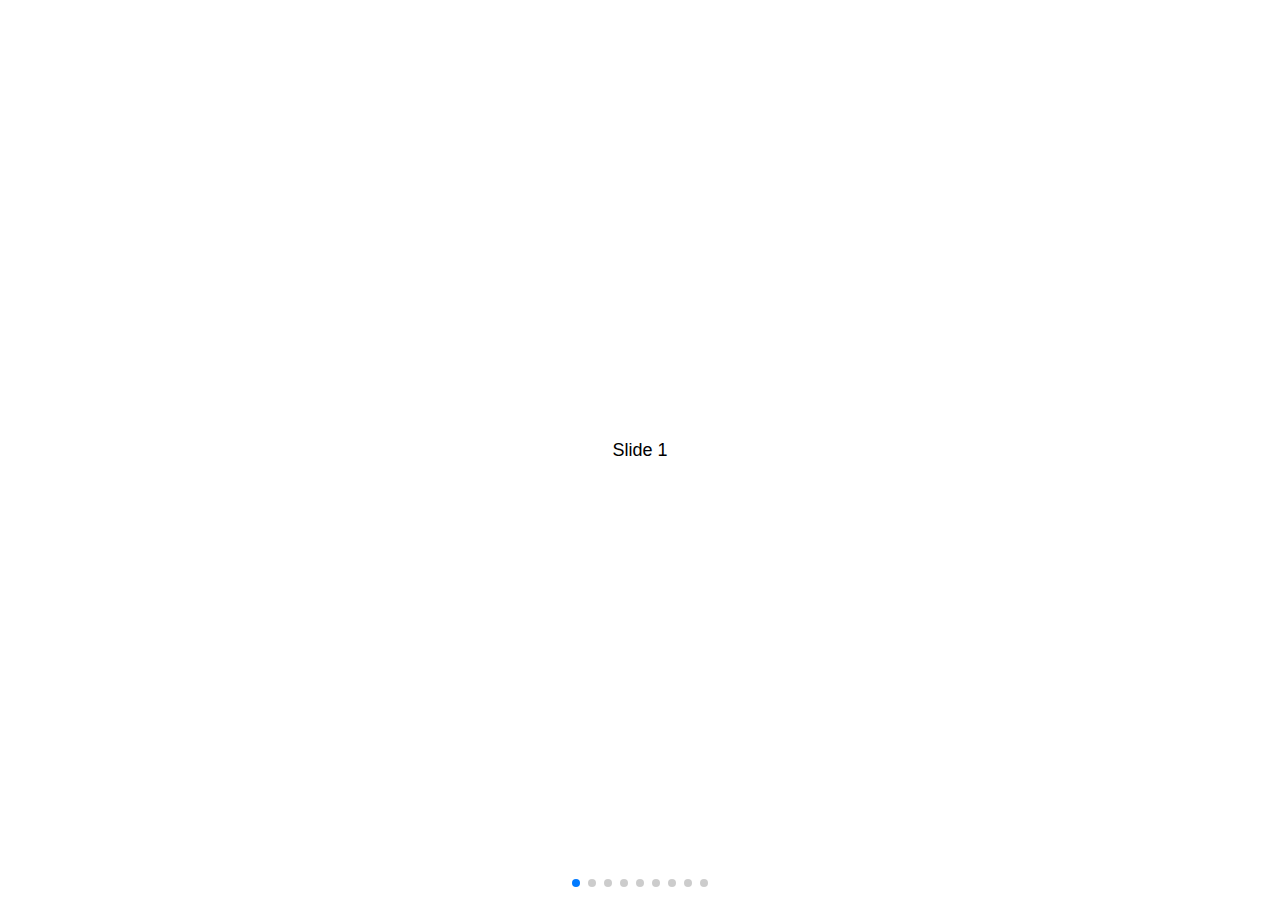
<file: swiper/index.html>
<!DOCTYPE html>
<html lang="en">
  <head>
    <meta charset="UTF-8" />
    <meta name="viewport" content="width=device-width, initial-scale=1.0" />
    <title>Document</title>
    <link rel="stylesheet" href="./swiper-bundle.min.css" />
  </head>
  <style>
    html,
    body {
      position: relative;
      height: 100%;
    }

    body {
      background: #eee;
      font-family: Helvetica Neue, Helvetica, Arial, sans-serif;
      font-size: 14px;
      color: #000;
      margin: 0;
      padding: 0;
    }

    .swiper {
      width: 100%;
      height: 100%;
    }

    .swiper-slide {
      text-align: center;
      font-size: 18px;
      background: #fff;

      /* Center slide text vertically */
      display: -webkit-box;
      display: -ms-flexbox;
      display: -webkit-flex;
      display: flex;
      -webkit-box-pack: center;
      -ms-flex-pack: center;
      -webkit-justify-content: center;
      justify-content: center;
      -webkit-box-align: center;
      -ms-flex-align: center;
      -webkit-align-items: center;
      align-items: center;
    }

    .swiper-slide img {
      display: block;
      width: 100%;
      height: 100%;
      object-fit: cover;
    }
  </style>
  <body>
    <!-- Swiper -->
    <div class="swiper mySwiper">
      <!-- 内容部分 -->
      <div class="swiper-wrapper">
        <div class="swiper-slide">Slide 1</div>
        <div class="swiper-slide">Slide 2</div>
        <div class="swiper-slide">Slide 3</div>
        <div class="swiper-slide">Slide 4</div>
        <div class="swiper-slide">Slide 5</div>
        <div class="swiper-slide">Slide 6</div>
        <div class="swiper-slide">Slide 7</div>
        <div class="swiper-slide">Slide 8</div>
        <div class="swiper-slide">Slide 9</div>
      </div>
      <!-- 底部分页器 -->
      <div class="swiper-pagination"></div>
    </div>
    <!-- 引入需要的js -->
    <script src="./swiper-bundle.min.js"></script>
    <!-- 初始化swiper对象 -->
    <script>
      var swiper = new Swiper(".mySwiper", {
        // 分页器
        pagination: {
          el: ".swiper-pagination",
        },
        // 循环
        loop: true,
        // 自动切换
        autoplay: {
          delay: 1000, //1秒切换一次
        },
      });
    </script>
  </body>
</html>
</file>
